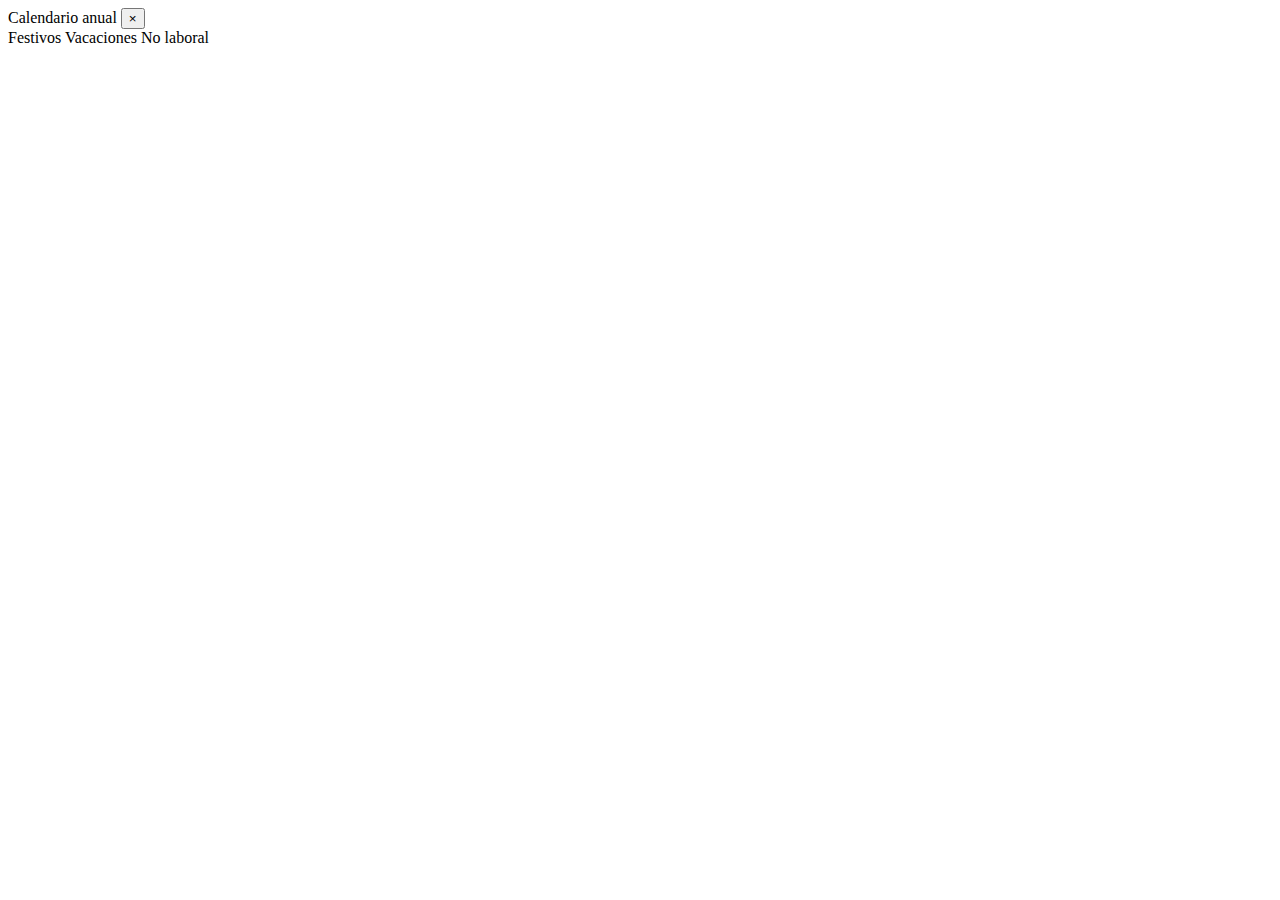
<file: html/calendar-year.html>
<!DOCTYPE html>
<html lang="es">

<head>
    <meta charset="UTF-8" />
    <title>Calendario anual</title>
    <link rel="icon" type="image/png" href="assets/favicon.png" />
</head>

<body>
    <div id="calendarYearPage">
        <header>
            <span class="modal-title">Calendario anual</span>
            <button class="close" type="button">×</button>
        </header>
        <div id="calendarYearGrid" class="year-calendar"></div>
        <div class="calendar-legend">
            <span class="label"><span class="box holiday"></span>Festivos</span>
            <span class="label"><span class="box vacation"></span>Vacaciones</span>
            <span class="label"><span class="box nolaboral"></span>No laboral</span>
        </div>
    </div>
</body>

</html>
</file>
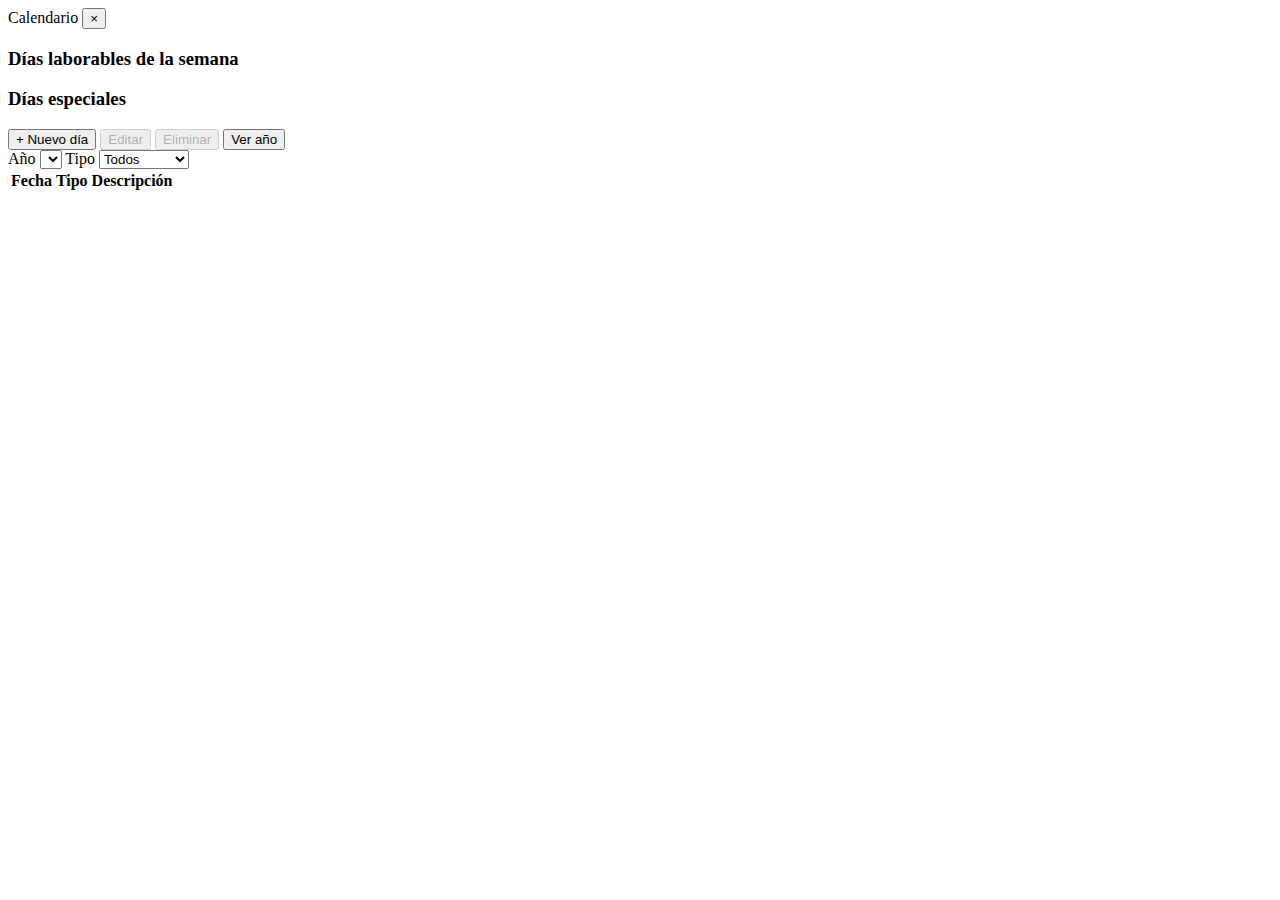
<file: html/calendar.html>
<!DOCTYPE html>
<html lang="es">

<head>
    <meta charset="UTF-8" />
</head>

<body>
    <div id="calendarPage">
        <header>
            <span class="modal-title">Calendario</span>
            <button class="close" type="button">×</button>
            <link rel="icon" type="image/png" href="assets/favicon.png" />
        </header>

        <h3>Días laborables de la semana</h3>
        <div class="calendar-week" id="weekCfg"></div>

        <div class="section-header" style="margin-top:1rem">
            <h3>Días especiales</h3>
            <div>
                <button class="Buttons" id="BtnAddCal" type="button">+ Nuevo día</button>
                <button class="Buttons primary" id="BtnEditCal" type="button" disabled>Editar</button>
                <button class="Buttons" id="BtnDelCal" type="button" disabled>Eliminar</button>
                <button class="Buttons" id="BtnYearView" type="button">Ver año</button>
            </div>
            <label>Año <select id="calYearFilter"></select></label>
            <label>Tipo
                <select id="calTypeFilter">
                    <option value="all">Todos</option>
                    <option value="festivo">Festivos</option>
                    <option value="vacaciones">Vacaciones</option>
                </select>
            </label>
        </div>

        <table id="calendarTable">
            <thead>
                <tr>
                    <th>Fecha</th>
                    <th>Tipo</th>
                    <th>Descripción</th>
                </tr>
            </thead>
            <tbody></tbody>
        </table>
        <div id="calendarSummary"></div>

        <template id="calModalTmpl">
            <div class="modal-backdrop">
                <div class="modal">
                    <header><span class="modal-title">Día especial</span><button class="close" type="button">×</button>
                    </header>
                    <form id="calForm">
                        <label>Fecha <input type="date" name="date" required></label>
                        <label>Tipo
                            <select name="type" required>
                                <option value="festivo">Festivo</option>
                                <option value="vacaciones">Vacaciones</option>
                            </select>
                        </label>
                        <label class="full">Descripción <input type="text" name="desc"></label>
                        <footer class="full">
                            <button type="submit" class="Buttons primary">Guardar</button>
                            <button type="button" id="btnCalDelete" class="Buttons">Eliminar</button>
                        </footer>
                    </form>
                </div>
            </div>
        </template>
    </div>
</body>

</html>
</file>
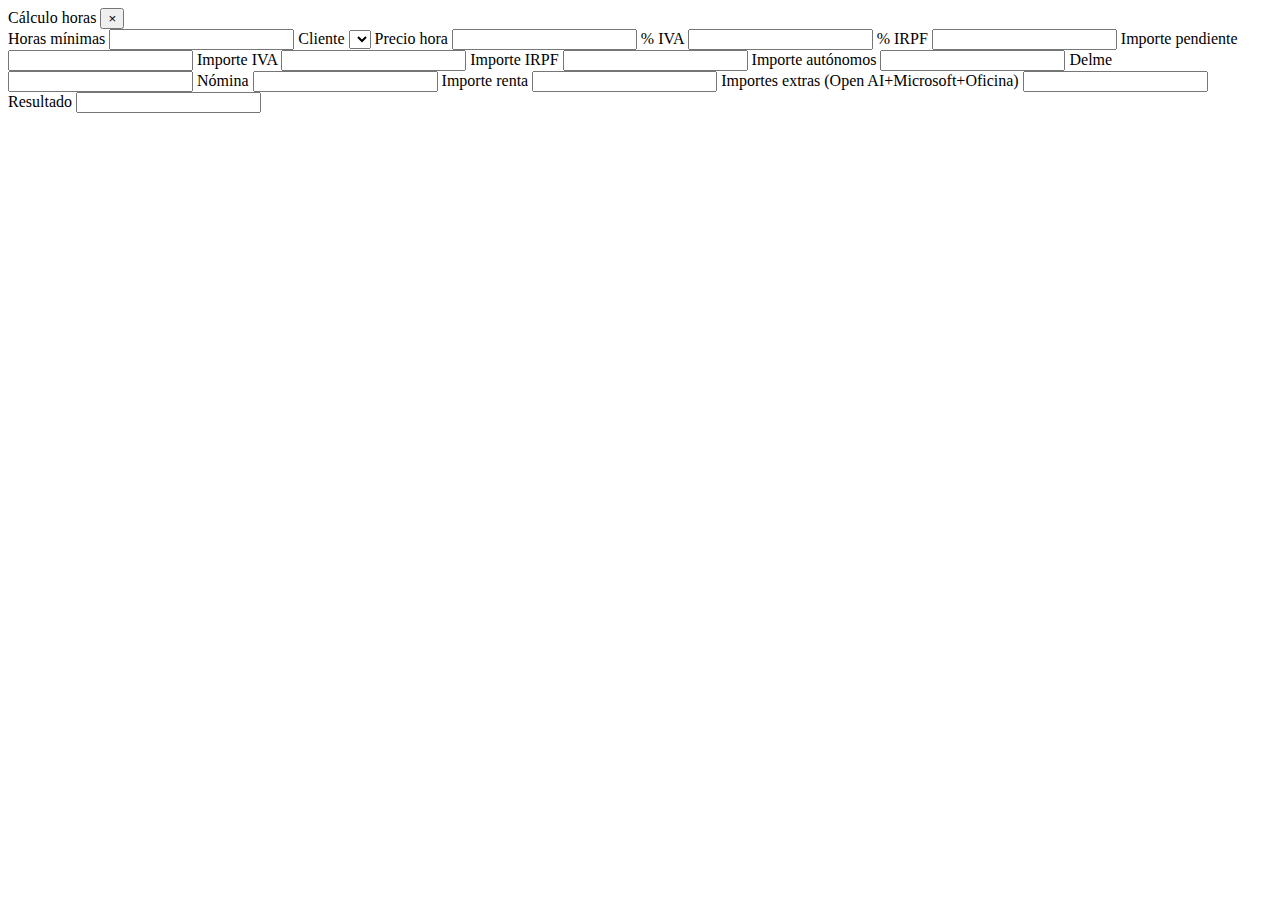
<file: html/company-calculator.html>
<!DOCTYPE html>
<html lang="es">

<head>
    <meta charset="UTF-8" />
    <title>Cálculo horas</title>
    <link rel="icon" type="image/png" href="assets/favicon.png" />
</head>

<body>
    <div id="companyCalcPage">
        <header>
            <span class="modal-title">Cálculo horas</span>
            <button class="close" type="button">×</button>
        </header>
        <form id="calcForm">
            <label>Horas mínimas
                <input type="number" step="0.01" name="minimumHours" />
            </label>
            <label>Cliente
                <select name="customerNo"></select>
            </label>
            <label>Precio hora
                <input type="number" step="0.01" name="priceHour" />
            </label>
            <label>% IVA
                <input type="number" step="0.01" name="vat" />
            </label>
            <label>% IRPF
                <input type="number" step="0.01" name="irpf" />
            </label>
            <label>Importe pendiente
                <input type="number" step="0.01" name="pending" readonly />
            </label>
            <label>Importe IVA
                <input type="number" step="0.01" name="vatAmount" readonly />
            </label>
            <label>Importe IRPF
                <input type="number" step="0.01" name="irpfAmount" readonly />
            </label>
            <label>Importe autónomos
                <input type="number" step="0.01" name="amountAutonomos" />
            </label>
            <label>Delme
                <input type="number" step="0.01" name="tithe" readonly />
            </label>
            <label>Nómina
                <input type="number" step="0.01" name="amountNomina" />
            </label>
            <label>Importe renta
                <input type="number" step="0.01" name="incomeAmount" />
            </label>
            <label>Importes extras (Open AI+Microsoft+Oficina)
                <input type="number" step="0.01" name="extraAmounts" />
            </label>
            <label>Resultado
                <input type="number" step="0.01" name="result" readonly />
            </label>
        </form>
    </div>
</body>

</html>
</file>
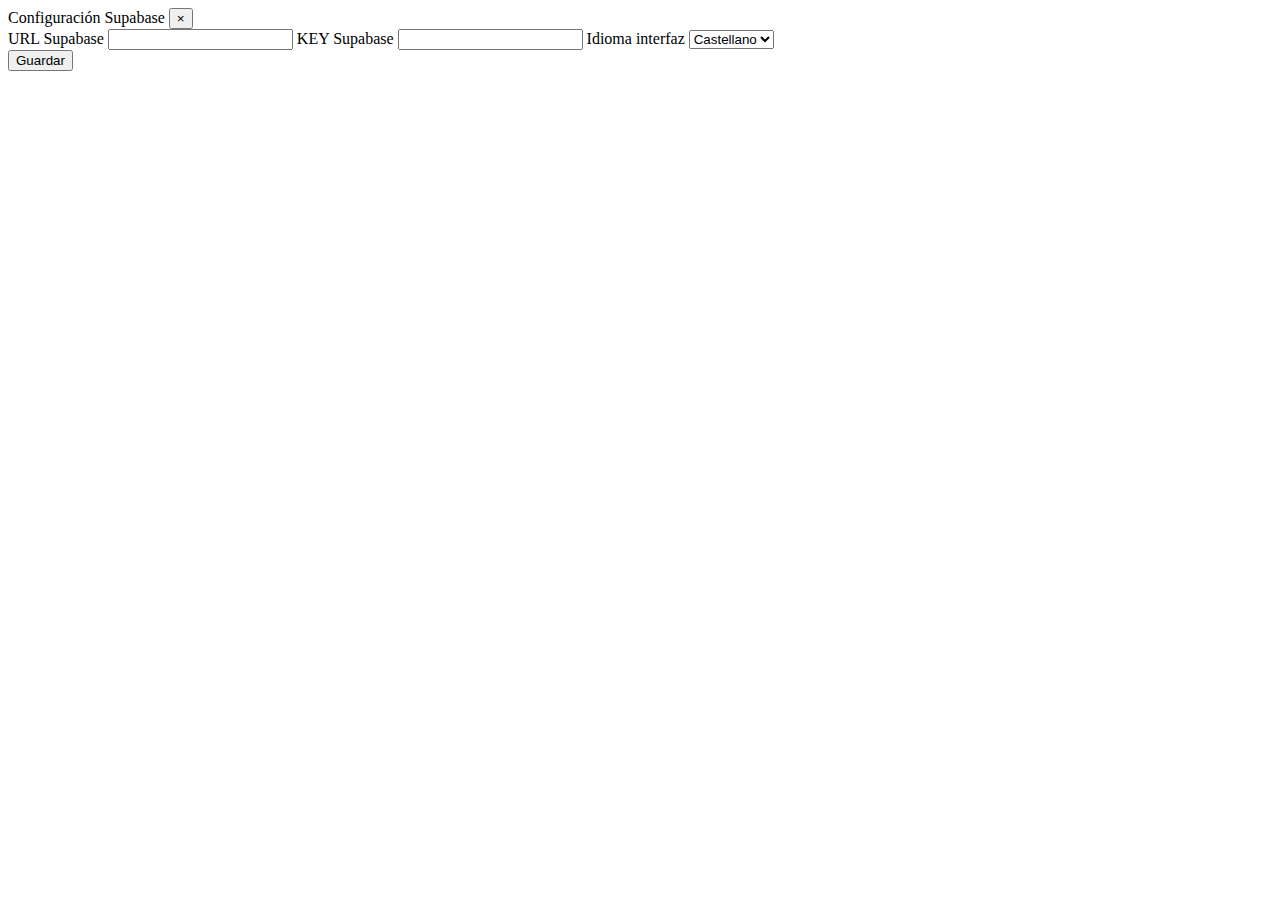
<file: html/config.html>
<!DOCTYPE html>
<html lang="es">

<head>
    <meta charset="UTF-8" />
    <title>Configuración</title>
    <link rel="icon" type="image/png" href="assets/favicon.png" />
</head>

<body>
    <div id="configPage">
        <header>
            <span class="modal-title">Configuración Supabase</span>
            <button class="close" type="button">&times;</button>
        </header>
        <form id="configForm">
            <label>URL Supabase
                <input type="text" name="supabaseUrl" />
            </label>
            <label class="full">KEY Supabase
                <input type="text" name="supabaseKey" />
            </label>
            <label>Idioma interfaz
                <select name="uiLang">
                    <option value="es">Castellano</option>
                    <option value="ca">Catal&aacute;n</option>
                </select>
            </label>
            <footer class="full">
                <button type="submit" class="Buttons primary">Guardar</button>
            </footer>
        </form>
    </div>
</body>

</html>
</file>
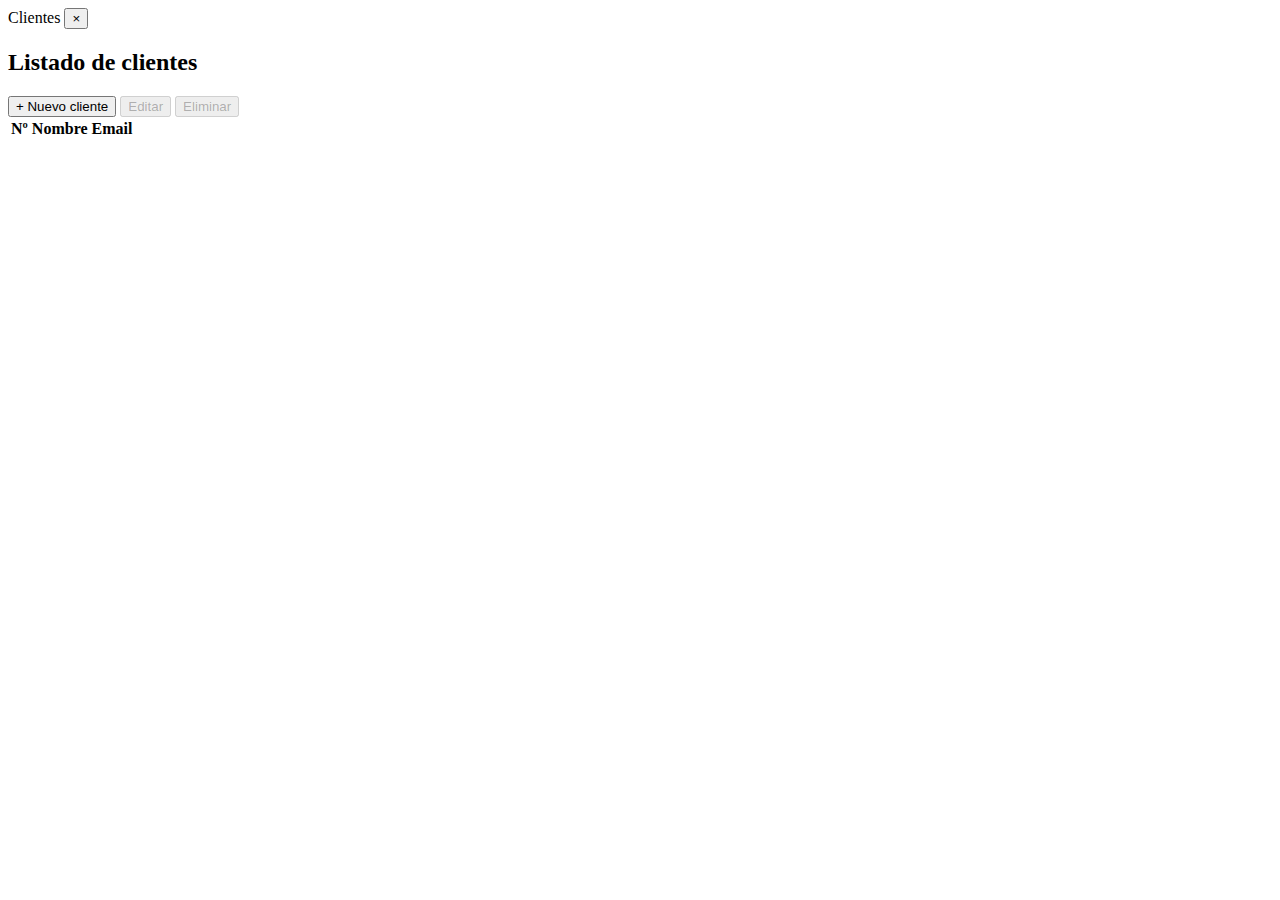
<file: html/customers.html>
<!DOCTYPE html>
<html lang="es">

<head>
    <meta charset="UTF-8" />
    <title>Clientes</title>
    <link rel="icon" type="image/png" href="assets/favicon.png" />
</head>

<body>
    <div id="customersPage">
        <header>
            <span class="modal-title">Clientes</span>
            <button class="close" type="button">×</button>
        </header>
        <div class="section-header">
            <h2>Listado de clientes</h2>
            <div>
                <button class="Buttons" id="BtnAddCustomer" type="button">+ Nuevo cliente</button>
                <button class="Buttons primary" id="BtnEditCustomer" type="button" disabled>Editar</button>
                <button class="Buttons" id="BtnDelCustomer" type="button" disabled>Eliminar</button>
            </div>
        </div>
        <table id="customersTable">
            <thead>
                <tr>
                    <th>Nº</th>
                    <th>Nombre</th>
                    <th>Email</th>
                </tr>
            </thead>
            <tbody></tbody>
        </table>

        <!-- Template modal edición/creación cliente -->
        <template id="customerModalTmpl">
            <div class="modal-backdrop">
                <div class="modal">
                    <header>
                        <span class="modal-title">Cliente</span>
                        <button class="close" type="button">×</button>
                    </header>
                    <form id="customerForm">
                        <label>Nº
                            <input type="text" name="no" required />
                        </label>
                        <label>Nombre
                            <input type="text" name="name" required />
                        </label>
                        <label class="full">Dirección
                            <input type="text" name="address" />
                        </label>
                        <label>Teléfono
                            <input type="text" name="phone" />
                        </label>
                        <label>Email
                            <input type="email" name="email" />
                        </label>
                        <label>Idioma factura
                            <select name="customerPrintLanguaje">
                                <option value="es">Castellano</option>
                                <option value="ca">Catalán</option>
                            </select>
                        </label>
                        <label>Nombre contacto
                            <input type="text" name="contactName" />
                        </label>
                        <label>CIF/NIF
                            <input type="text" name="cif" />
                        </label>
                        <label>Precio hora
                            <input type="number" step="0.01" name="priceHour" />
                        </label>
                        <label>% IVA
                            <input type="number" step="0.01" name="vat" />
                        </label>
                        <label>% IRPF
                            <input type="number" step="0.01" name="irpf" />
                        </label>
                        <footer class="full">
                            <button type="submit" class="Buttons primary">Guardar</button>
                        </footer>
                    </form>
                </div>
            </div>
        </template>
    </div>
</body>

</html>
</file>
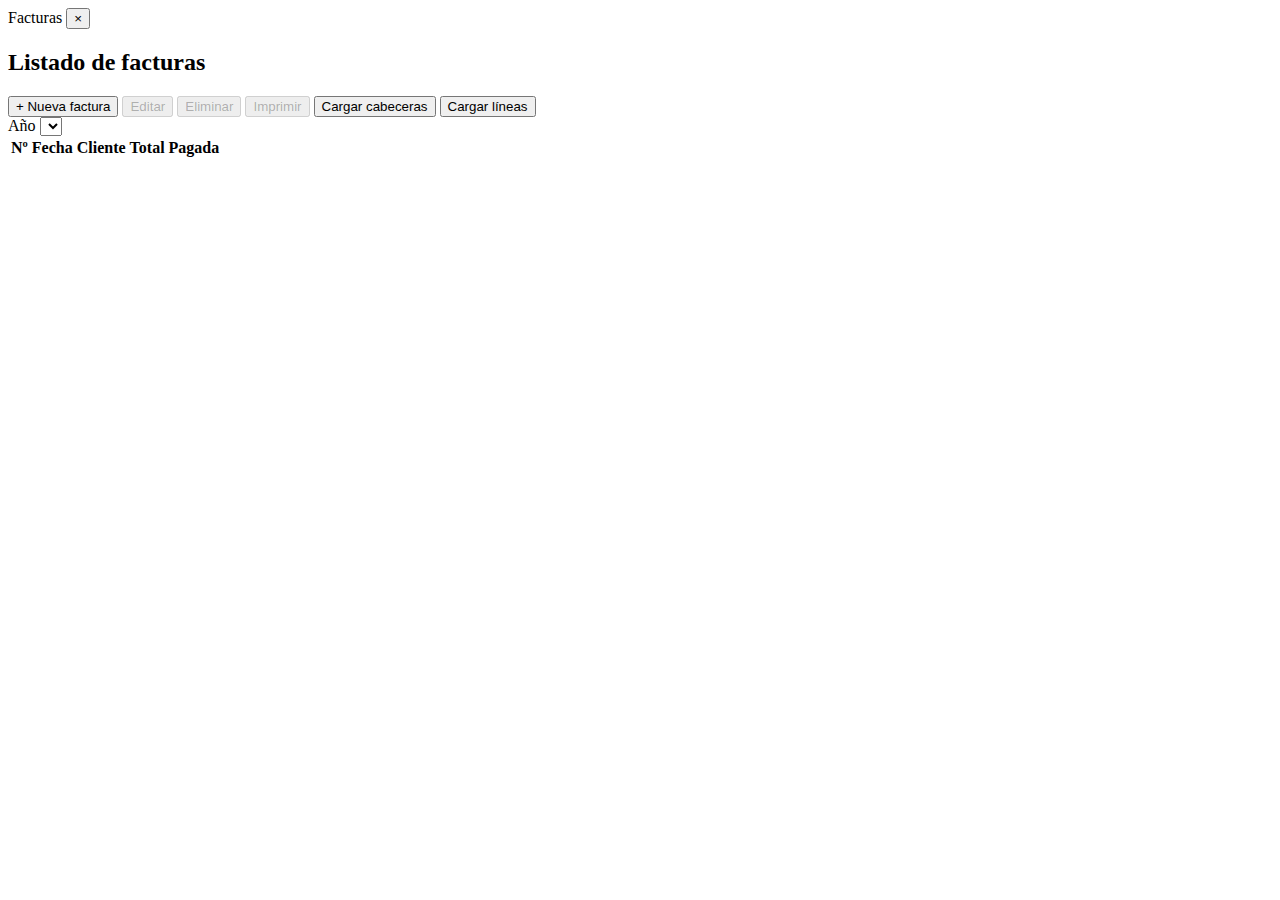
<file: html/invoices.html>
<!DOCTYPE html>
<html lang="es">

<head>
    <meta charset="UTF-8" />
    <title>Facturas</title>
    <link rel="icon" type="image/png" href="assets/favicon.png" />
</head>

<body>
    <div id="invoicesPage">
        <header>
            <span class="modal-title">Facturas</span>
            <button class="close" type="button">×</button>
        </header>
        <div class="section-header">
            <h2>Listado de facturas</h2>
            <div>
                <button class="Buttons" id="BtnAddInvoice" type="button">+ Nueva factura</button>
                <button class="Buttons primary" id="BtnEditInvoice" type="button" disabled>Editar</button>
                <button class="Buttons" id="BtnDelInvoice" type="button" disabled>Eliminar</button>
                <button class="Buttons" id="BtnPrintInv" type="button" disabled>Imprimir</button>
                <button class="Buttons" id="BtnImportInvoiceHeaders" type="button">Cargar cabeceras</button>
                <button class="Buttons" id="BtnImportInvoiceLines" type="button">Cargar líneas</button>
            </div>
            <label>Año <select id="invoiceYearFilter"></select></label>
        </div>
        <table id="invoicesTable">
            <thead>
                <tr>
                    <th>Nº</th>
                    <th>Fecha</th>
                    <th>Cliente</th>
                    <th>Total</th>
                    <th>Pagada</th>
                </tr>
            </thead>
            <tbody></tbody>
        </table>

        <template id="invoiceModalTmpl">
            <div class="modal-backdrop">
                <div class="modal">
                    <header>
                        <span class="modal-title">Factura</span>
                        <button class="close" type="button">×</button>
                    </header>
                    <form id="invoiceForm">
                        <label>Nº factura
                            <input type="text" name="no" required />
                        </label>
                        <label>Fecha
                            <input type="date" name="date" required />
                        </label>
                        <label class="full">Cliente
                            <select name="customerNo" required></select>
                        </label>
                        <label>Precio hora
                            <input type="number" step="0.01" name="priceHour" required />
                        </label>
                        <label>IVA %
                            <input type="number" step="0.01" name="vat" />
                        </label>
                        <label>IRPF %
                            <input type="number" step="0.01" name="irpf" />
                        </label>
                        <label class="check"><input type="checkbox" name="paid" /> Factura pagada</label>
                        <div class="full">
                            <table id="invoiceLinesTable">
                                <thead>
                                    <tr>
                                        <th>Descripción</th>
                                        <th>Cantidad</th>
                                        <th>Importe</th>
                                    </tr>
                                </thead>
                                <tbody></tbody>
                            </table>
                            <div style="display:flex;gap:.5rem;">
                                <button type="button" id="BtnAddLine" class="Buttons">+ Añadir línea</button>
                                <button type="button" id="BtnDelLine" class="Buttons" disabled>- Eliminar línea</button>
                            </div>
                        </div>
                        <footer class="full">
                            <div id="invoiceTotals"></div>
                            <div style="display:flex;gap:.5rem;justify-content:flex-end;">
                                <button type="button" id="BtnPrintInvoice" class="Buttons">Imprimir</button>
                                <button type="submit" class="Buttons primary">Guardar</button>
                            </div>
                        </footer>
                    </form>
                </div>
            </div>
        </template>
    </div>
</body>

</html>
</file>
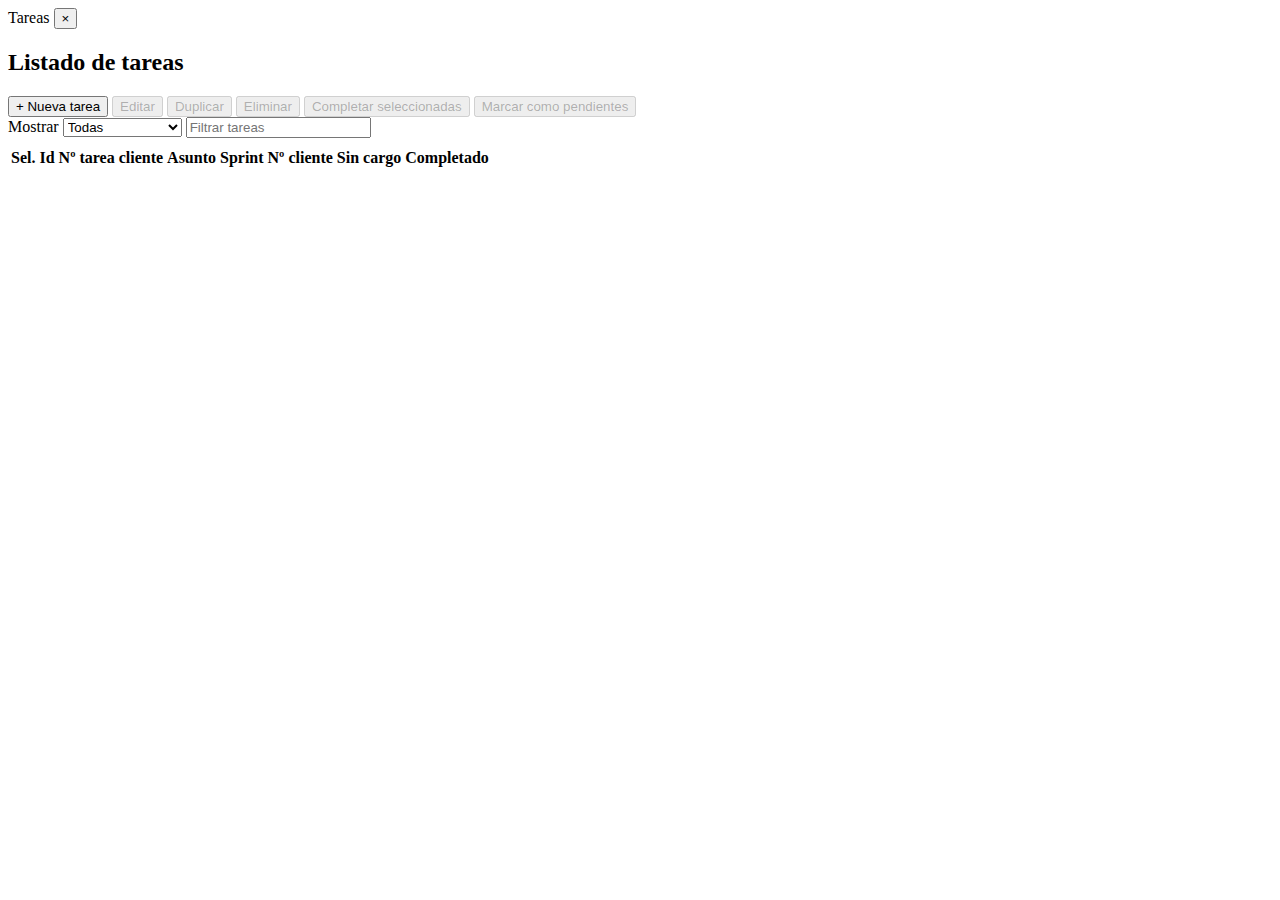
<file: html/tasks.html>
<!DOCTYPE html>
<html lang="es">

<head>
    <meta charset="UTF-8" />
    <title>Tareas</title>
    <link rel="icon" type="image/png" href="assets/favicon.png" />
</head>

<body>
    <div id="tasksPage">
        <header>
            <span class="modal-title">Tareas</span>
            <button class="close" type="button">×</button>
        </header>
        <div class="section-header">
            <h2>Listado de tareas</h2>
            <div>
                <button class="Buttons" id="BtnAddTask" type="button">+ Nueva tarea</button>
                <button class="Buttons primary" id="BtnEditTask" type="button" disabled>Editar</button>
                <button class="Buttons" id="BtnDupTask" type="button" disabled>Duplicar</button>
                <button class="Buttons" id="BtnDelTask" type="button" disabled>Eliminar</button>
                <button class="Buttons primary" id="BtnCompleteSelected" type="button" disabled>Completar seleccionadas</button>
                <button class="Buttons" id="BtnUncompleteSelected" type="button" disabled>Marcar como pendientes</button>
            </div>
        </div>
        <div style="margin-bottom:0.5rem">
            <label>Mostrar
                <select id="taskStatusFilter">
                    <option value="all">Todas</option>
                    <option value="incomplete">No completadas</option>
                    <option value="completed">Completadas</option>
                </select>
            </label>
            <input type="text" id="taskSearchFilter" placeholder="Filtrar tareas" />
        </div>
        <table id="tasksTable">
            <thead>
                <tr>
                    <th class="select-col">Sel.</th>
                    <th>Id</th>
                    <th>Nº tarea cliente</th>
                    <th>Asunto</th>
                    <th>Sprint</th>
                    <th>Nº cliente</th>
                    <th>Sin cargo</th>
                    <th>Completado</th>
                </tr>
            </thead>
            <tbody></tbody>
        </table>

        <!-- Template modal edición/creación tarea -->
        <template id="taskModalTmpl">
            <div class="modal-backdrop">
                <div class="modal">
                    <header>
                        <span class="modal-title">Tarea</span>
                        <button class="close" type="button">×</button>
                    </header>
                    <form id="taskForm">
                        <label>Id
                            <input type="number" name="id" readonly />
                        </label>
                        <label>Asunto
                            <input type="text" name="subject" required />
                        </label>
                        <label class="full">Comentario para imputación
                            <input type="text" name="taskDescription" />
                        </label>
                        <label class="check">
                            <input type="checkbox" name="noCharge" /> Tarea sin cargo
                        </label>
                        <label class="check">
                            <input type="checkbox" name="completed" /> Completado
                        </label>
                        <label>Nº cliente
                            <select name="customerNo"></select>
                        </label>
                        <label>Nº tarea cliente
                            <input type="text" name="clientTaskNo" />
                        </label>
                        <label>Nº Proyecto cliente
                            <input type="text" name="clientProjectNo" />
                        </label>
                        <label>Descripción proyecto cliente
                            <input type="text" name="clientProjectDesc" />
                        </label>
                        <label class="full">Descripción tarea cliente
                            <input type="text" name="clientTaskDesc" />
                        </label>
                        <label>Sprint tarea cliente
                            <input type="text" name="sprint" />
                        </label>
                        <footer class="full">
                            <button type="submit" class="Buttons primary">Guardar</button>
                        </footer>
                    </form>
                </div>
            </div>
        </template>
    </div>
</body>

</html>
</file>
